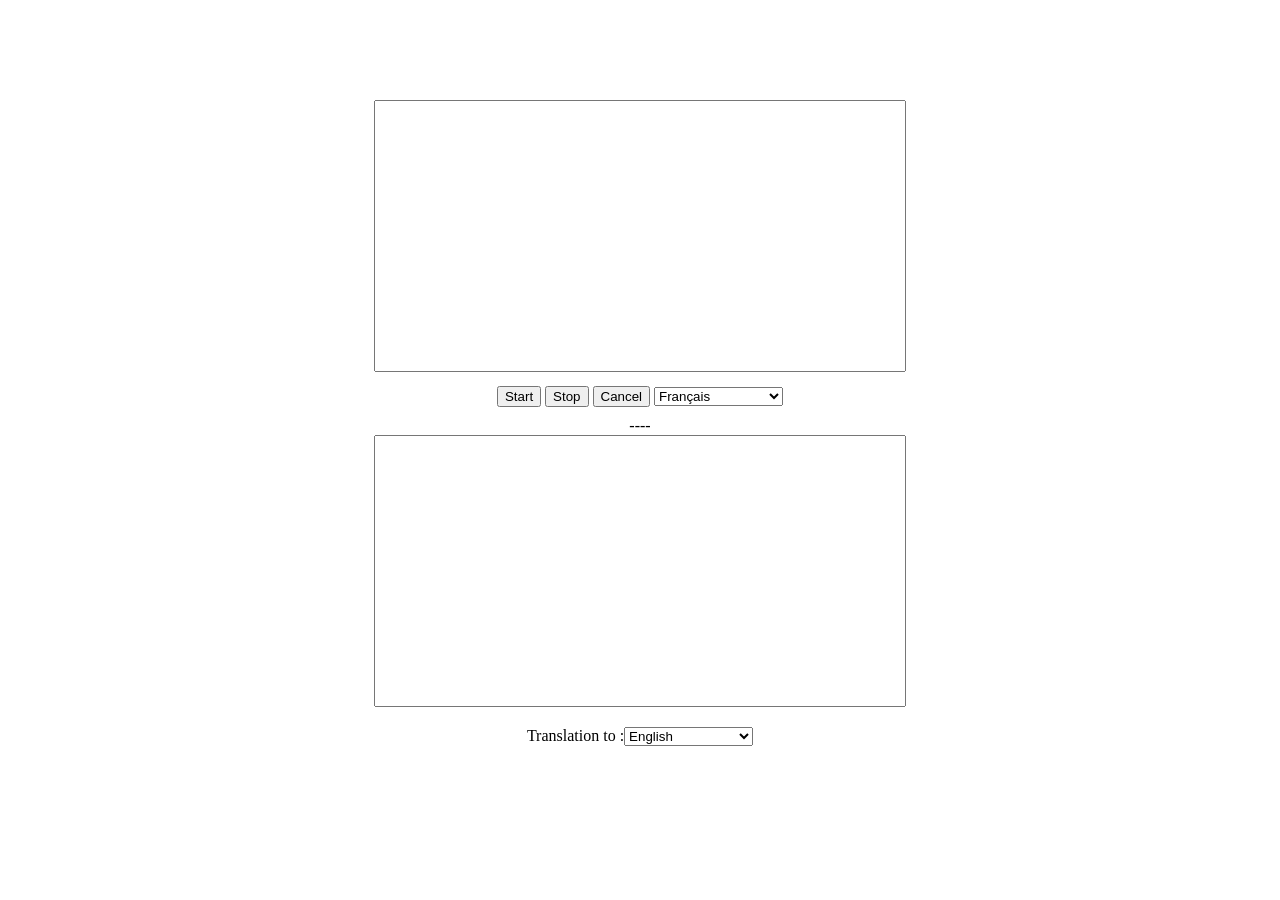
<file: index.html>
<!DOCTYPE html>
<html>
  <head>
    <meta charset="utf-8" />
    <title>Speech to text</title>
    <link rel="stylesheet" href="./style.css" />
  </head>

  <body>
    <div class="container">
      <textarea id="output"></textarea><br />
      <button id="start">Start</button>
      <button id="stop">Stop</button>
      <button id="cancel">Cancel</button>
      <select id="country"></select>
      <select id="countryLang"></select>
      <div id="confd">----</div>

      <textarea id="translation"></textarea>
      <div class="inline">
        <p>Translation to : </p>
        <select id="countryTrad"></select>
      </div>
    </div>
    <script src="./script.js"></script>
  </body>
</html>
</file>
<file: style.css>
.container {
    text-align: center;
    margin-top: 100px;
}

textarea {
    width: 500px;
    height: 250px;
    resize: none;
    font-size: 16px;
    padding: 10px 15px;
}

button {
    margin-top: 10px;
}

#confd {
    margin-top: 10px;
}

#countryLang {
    display: none;
}

.inline {
    display: flex;
    flex-direction: row;
    justify-content: center;
    align-items: center;
}
</file>
